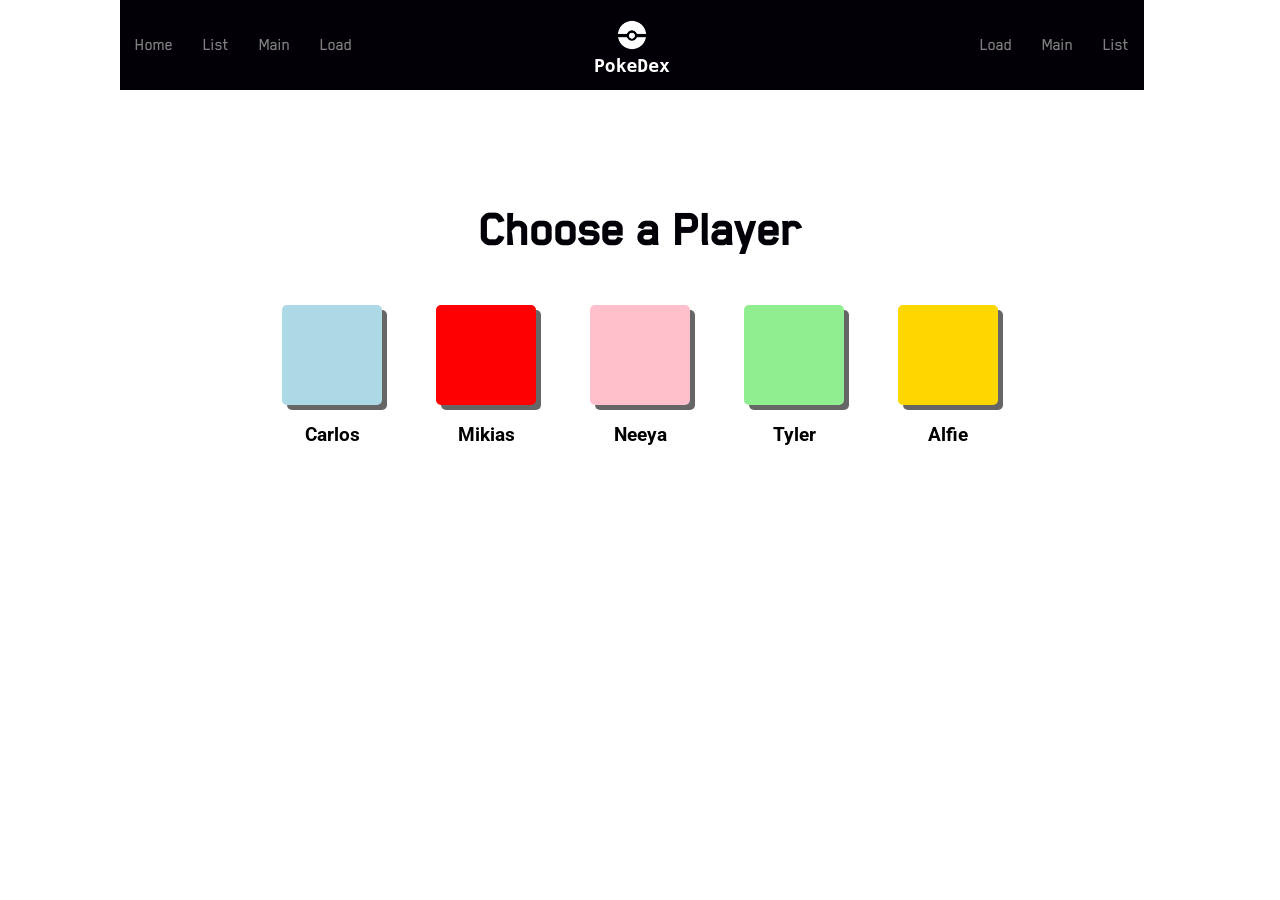
<file: index.html>
<!DOCTYPE html>
<html>
  <head>
    <meta charset="utf-8">
    <link href="main.css" rel="stylesheet" type="text/css" />
    <link rel="shortcut icon" type="image/x-icon" href="small.png" />
    <link href="https://fonts.googleapis.com/css?family=Roboto" rel="stylesheet">
    <title>PokeDex</title>
  </head>
  <body>

    <div class="here_lies_the_nav">
          <div class="left_nav">
            <a href="#">Home</a>
            <a href="#">List</a>
            <a href="#">Main</a>
            <a href="#">Load</a>
          </div>
          <div class="middle_nav">
            <img class="my_logo" src ="pokey.png"><br>
            <h1 class="head_one"> PokeDex </h1>
          </div>
          <div class="right_nav">
            <a href="#">List</a>
            <a href="#">Main</a>
            <a href="#">Load</a>
          </div>
        </div>
    <div class="main_content">
      <h1>Choose a Player</h1>
      <div class="players">
        <div id="player_carlos">
          <div class="carlos_image"></div>
          <h3 class="name_carlos">Carlos</h3>
        </div>
        <div id="player_mikias">
          <div class="mikias_image"></div>
          <h3 class="name_mikias">Mikias</h3>
        </div>
        <div id="player_neeya">
          <div class="neeya_image"></div>
          <h3 class="name_neeya">Neeya</h3>
        </div>
        <div id="player_tyler">
          <div class="tyler_image"></div>
          <h3 class="name_tyler">Tyler</h3>
        </div>
        <div id="player_alfie">
          <div class="alfie_image"></div>
          <h3 class="name_alfie">Alfie</h3>
        </div>
      </div>

    </div>
    <script src="main.js"></script>
  </body>
</html>
</file>
<file: main.css>
h1 {
  width: 100%;
  height:80px;
  text-align: center;
  font-family: myFancyFont; font-size: 50px; font-style: normal; font-variant: normal; font-weight: 700;color: #020006;}
h2 { font-family: myFancyFont; font-size: 40px; font-style: normal; font-variant: normal; font-weight: 700; line-height: 26.4px; color: #020006;}

*{
  margin: 0;
  padding: 0;
}

@font-face
{
font-family: myFancyFont;
src: url('blender_pro_medium.otf'),
url('blender_pro_medium.otf');
}
.main_content{
  margin: auto;
  margin-top: 200px;
}
.here_lies_the_nav{
  width: 1024px;
  height: 90px;
  background-color:#020006;
  position:fixed;
  overflow: hidden;
  margin-left:120px;
  font-family: myFancyFont;
  top:0;
  left:0;
}
.here_lies_the_nav a {
  float: right;
  color:gray;
  padding: 35px 15px 15px 15px;
  text-decoration: none;
  font-size: 17px;
}
.here_lies_the_nav a:hover{
  color:#fff;
}

.left_nav{
  width:33.33%;
  float: left;
}
.left_nav a{
  float: left;
}

/* left bar style ends here */

.middle_nav{
  width:33.33%;
  float:left;
  text-align: center;
}

.my_logo{
  width: 30px;
  height: 30px;
  margin-top: 20px;
  text-align: center;
  justify-content: center;
  transition: .5s;
  animation: falldown 30s infinite linear;
}
@keyframes falldown{
  100%{
    transform: rotate(360deg);
  }
}

h1.head_one{
    color: #fff;
    width:100%;
    text-align: center;
    font-family: monospace;
    font-size: 18px;
  }

.right_nav{
  width:33.33%;
  float:right;
}

.players{
  width: 100%;
  height:100px;
  text-align: center;
  position: relative;
}
#player_carlos{
height: 150px;
width: 100px;
margin: 25px;
display: inline-block; border-radius:5px;
}

#player_mikias{
height: 150px;
width: 100px;
margin: 25px;
display: inline-block; border-radius:5px;

}

#player_tyler{
height: 150px;
width: 100px;
margin: 25px;
display: inline-block; border-radius:5px;
}

#player_alfie{
height: 150px;
width: 100px;
margin: 25px;
display: inline-block; border-radius:5px;
}

#player_neeya{
height: 150px;
width: 100px;
margin: 25px;
display: inline-block; border-radius:5px;
}

.carlos_image{
background-color: lightblue;
height: 100px;
width: 100px;
display: inline-block; border-radius:5px;
box-shadow: 5px 5px #00000099;
}

.mikias_image{
background-color: red;
height: 100px;
width: 100px;
display: inline-block; border-radius:5px;
box-shadow: 5px 5px #00000099;

}

.tyler_image{
background-color: lightgreen;
height: 100px;
width: 100px;
display: inline-block; border-radius:5px;
box-shadow: 5px 5px #00000099;
}

.alfie_image{
background-color: gold;
height: 100px;
width: 100px;
display: inline-block; border-radius:5px;
box-shadow: 5px 5px #00000099;
}

.neeya_image{
background-color: pink;
height: 100px;
width: 100px;
display: inline-block; border-radius:5px;
box-shadow: 5px 5px #00000099;
}
.neeya_image:hover, .carlos_image:hover, .tyler_image:hover, .alfie_image:hover, .mikias_image:hover{
  transition: .5s;
  width:110px;
  height: 110px;
  background-color: dodgerblue;
}
.name_alfie, .name_neeya, .name_tyler, .name_carlos, .name_mikias{
  margin-top: 15px;
  font-family: Roboto;
}
/* .player_name{
  width: 100%;
  height:100px;
  text-align: center;
}

.mikias_name, .neeya_name, .carlos_name, .tyler_name, .alfie_name{
  display: inline-block; border-radius:5px;
} */
</file>
